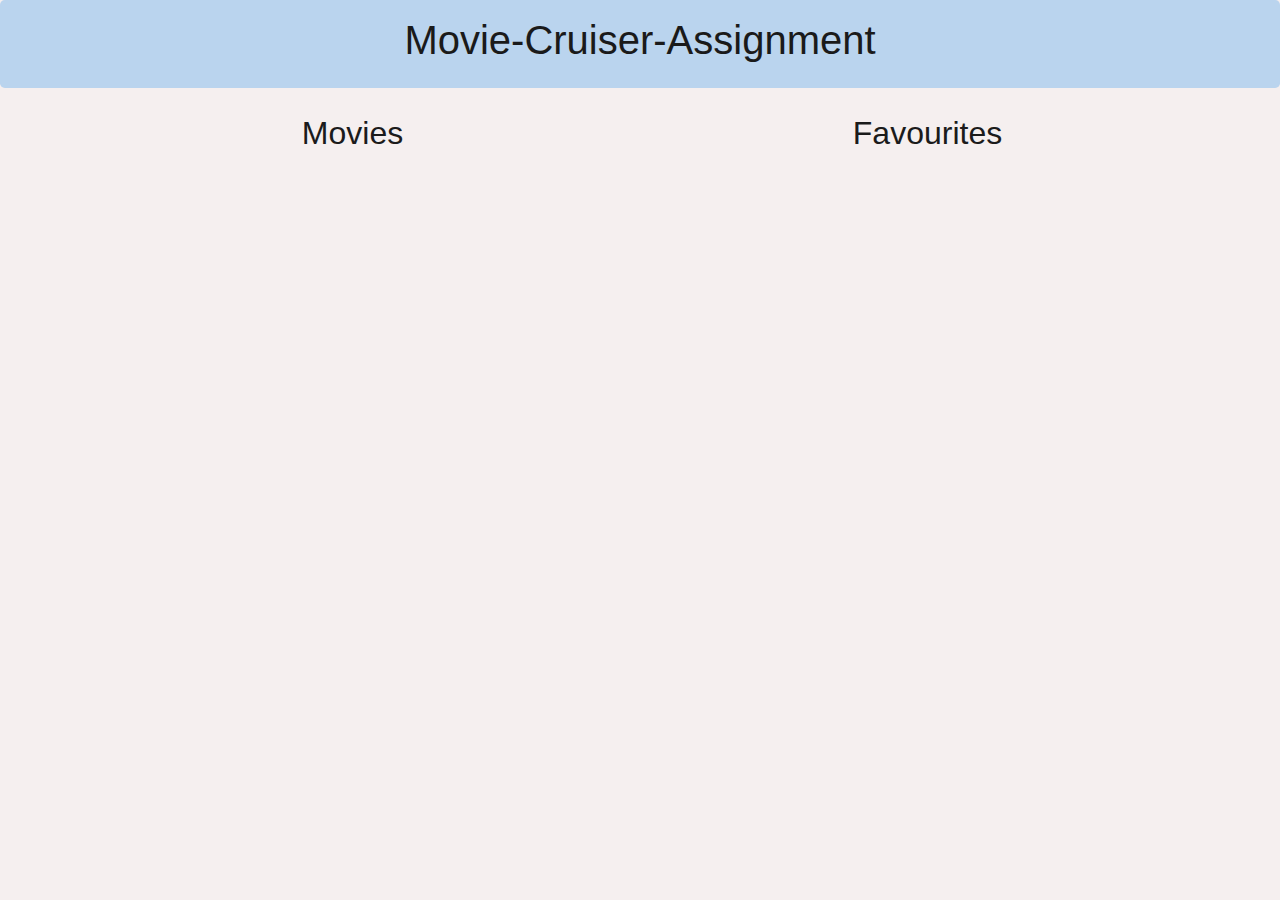
<file: javascript-movie-cruiser-assignment/public/index.html>
<!DOCTYPE html>
<html>
<head>
	<meta charset="utf-8">
	<meta name="viewport" content="width=device-width, initial-scale=1">
	<title>Movie Cruiser</title>
	<link rel="stylesheet" href="https://maxcdn.bootstrapcdn.com/bootstrap/4.0.0/css/bootstrap.min.css" integrity="sha384-Gn5384xqQ1aoWXA+058RXPxPg6fy4IWvTNh0E263XmFcJlSAwiGgFAW/dAiS6JXm" crossorigin="anonymous">
	<link rel="stylesheet" type="text/css" href="css/style.css">
</head>
<body>
	<div class="jumbotron text-center">
		<h1>Movie-Cruiser-Assignment</h1>
	</div>

	<div class="container">
		<div class="row">
			<div class="col-12 col-md-6"> <!-- Bootstrap classes can be modified as desired -->
				<h2 class="text-center">Movies</h2>
				<ul id="moviesList">
                    <span id="fetchMovies" ></span>  
					<!-- Fill the Movies data here -->

				</ul>
			</div>
			<div class="col-12 col-md-6"> <!-- Bootstrap classes can be modified as desired -->
				<h2 class="text-center">Favourites</h2>
				<ul id="favouritesList">
					<span id="fetchFavourites" ></span> 
					<!-- Fill the Favourites data here -->	

				</ul>
			</div>
		</div>
	</div>
	<script type="text/javascript" src="js/script.js"></script>
	<script type="text/javascript">
		getMovies();
		getFavourites();
	</script>
</body>
</html>
</file>
<file: javascript-movie-cruiser-assignment/public/css/style.css>
* {
  box-sizing: border-box;
  margin: 0;
  padding: 0;
}

body {
  font-family: "Arial", sans-serif;
  background: #f5efef;
  color: #1a1a1a;
}

.jumbotron {
  padding: 1rem 1rem;
  background-color: #bad4ee;
  margin-bottom: 1rem;
}

.container {
  padding: 10px;
}

.container h2{
	color: #1b1b1b;
  }

li {
	list-style: none;
}

.movie {
	line-height: 0.5rem;
	padding : 10px;
	border :grey 2px solid;
	border-radius: 5px;
	margin : 10px 0px;
	display : flex;
	flex-direction : row;
	justify-content : space-evenly;
	align-items : center;
}

.favourite {
	line-height: 0.5rem;
	padding : 10px;
	border :grey 2px solid;
	border-radius: 5px;
	margin : 10px 0px;
	display : flex;
	flex-direction : row;
	justify-content : space-around;
	align-items : center;
}

.movie-info h3,.favourite h3{
	color: rgb(72 186 220);
}

.movie-image img ,.favourite img {
	width : 140px;
}

.btn {
	display: inline;
	background: #4aabec;
	color: rgb(29, 29, 29);
	font-size: 0.8rem;
	text-align: center;
	box-shadow: 0 1px 0 rgba(0, 0, 0, 0.45);
	border-radius: 5px;
  }
</file>
